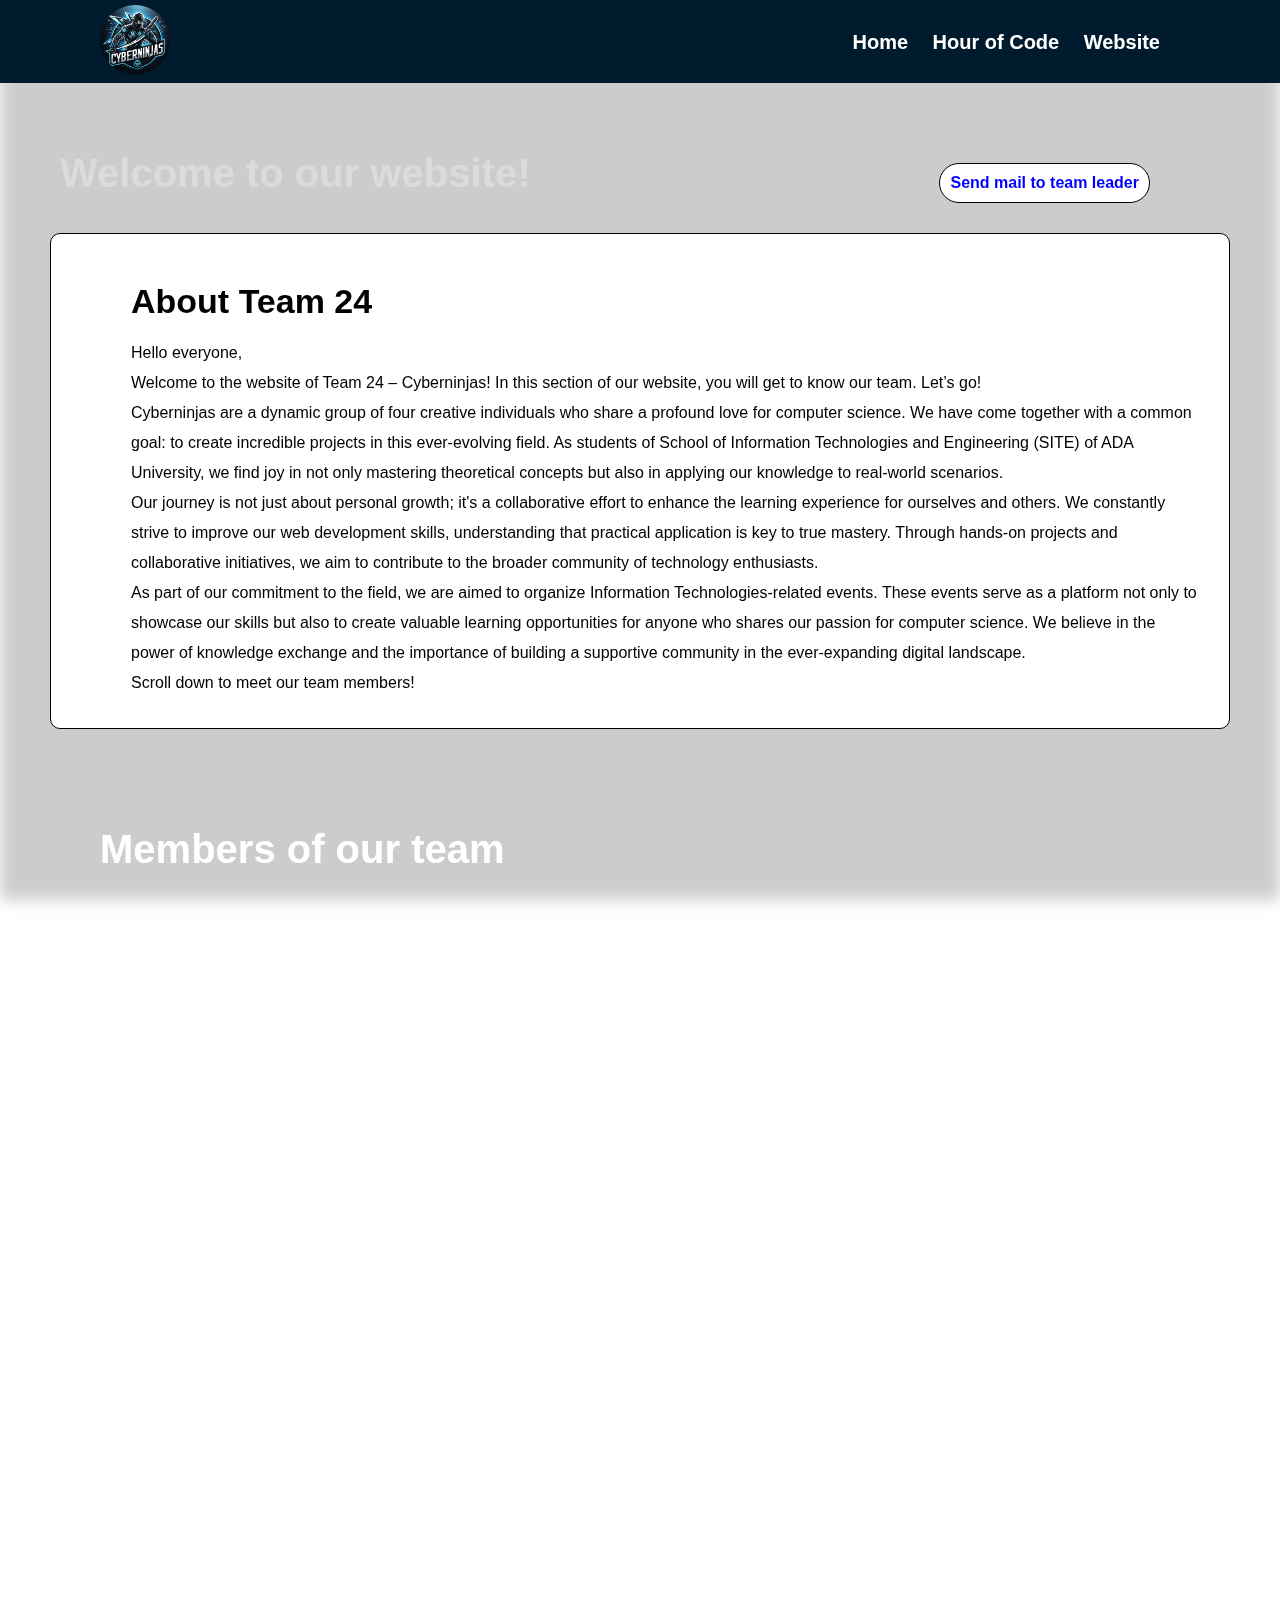
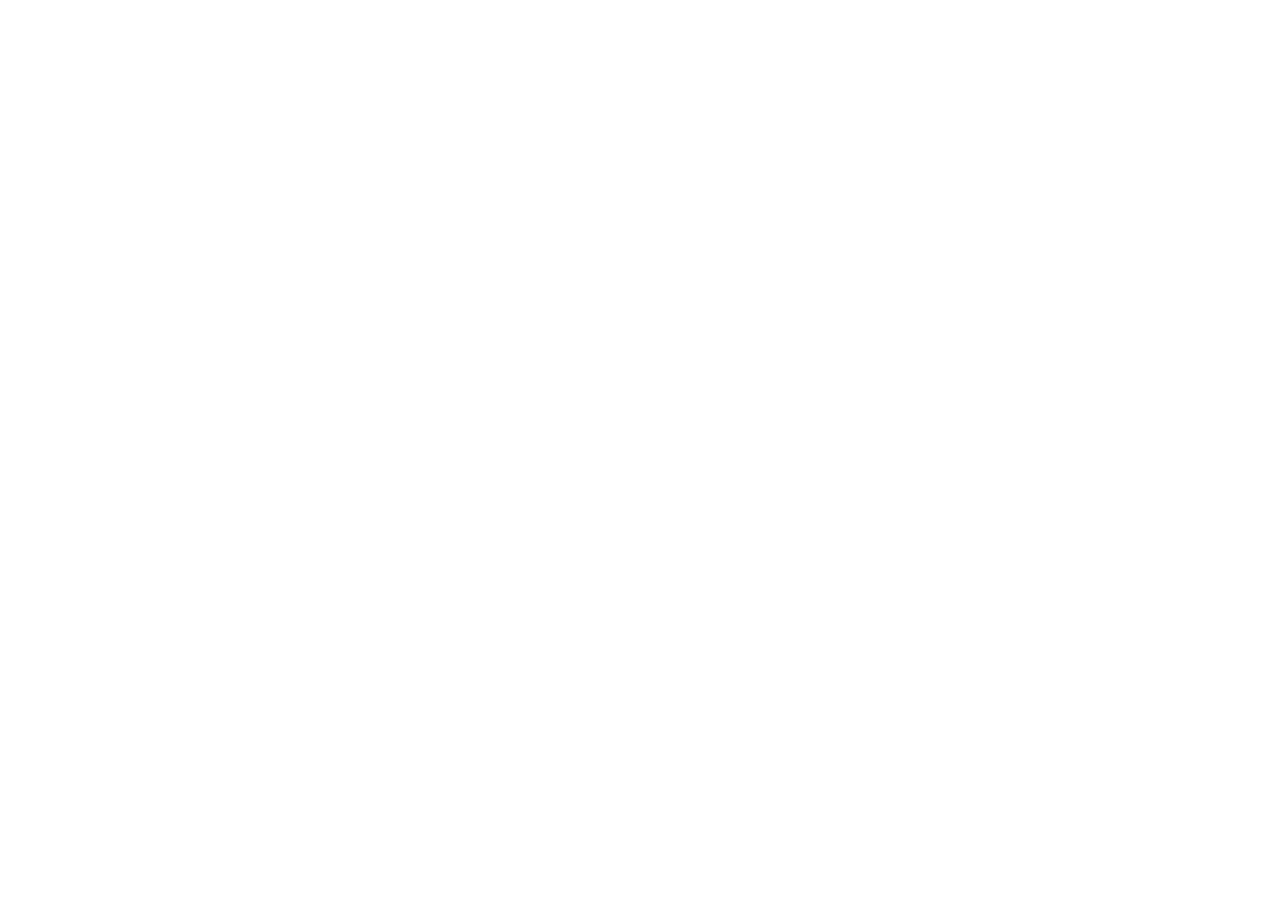
<file: index.html>
<!DOCTYPE html>

<html>

<head>
    <title>Our team</title>
    <link rel="stylesheet" href="./assets/index.css">
    <meta charset="UTF-8">
    <meta name="viewport" content="width=device-width, initial-scale=1.0">
    <link rel="shortcut icon"
        href="./images/DALL·E 2023-11-15 19.18.55 - A logo for a team called 'CyberNinjas'. The logo features a sleek, modern design, incorporating elements of both cyber and ninja themes. The foregroun.png"
        type="image/x-icon">
    <link rel="stylesheet" href="https://cdnjs.cloudflare.com/ajax/libs/font-awesome/6.4.2/css/all.min.css">
<script src="./assets/app.js" defer></script>
</head>



<div class="bg-image"></div>

    <header>
        <nav>
            <div class="logo-div">
                <img src="./images/DALL·E 2023-11-15 19.18.55 - A logo for a team called 'CyberNinjas'. The logo features a sleek, modern design, incorporating elements of both cyber and ninja themes. The foregroun.png"
                    alt="">
            </div>

            <div class="nav-texts">
                
                <a href="./index.html" class="what-we-do">Home</a>
                <a href="./hourofcode.html" class="hourofcode">Hour of Code</a>
                <a href="./Website.html" class="web">Website</a>
            </div>
        </nav>
    </header>

    <main>

        <div class="welcome">
            
                <p id="animatedText" style="opacity: 0; transition: opacity 2s;">Welcome to our website!</p>
                <div class="mail">
                    <button id="sendmail">Send mail to team leader</button>
                </div>
            
        </div>
        
        <div class="HOC">
           
            <div class="hoc-text">
                <p id="hoc-header">About Team 24</p>
                <p id="hoc-des">Hello everyone, 
                    

<br>Welcome to the website of Team 24 – Cyberninjas! In this section of our website, you will get to know our team. Let’s go!
                    

<br>Cyberninjas are a dynamic group of four creative individuals who share a profound love for computer science. We have come together with a common goal: to create incredible projects in this ever-evolving field. As students of School of Information Technologies and Engineering (SITE) of ADA University, we find joy in not only mastering theoretical concepts but also in applying our knowledge to real-world scenarios.
                    


<br>Our journey is not just about personal growth; it's a collaborative effort to enhance the learning experience for ourselves and others. We constantly strive to improve our web development skills, understanding that practical application is key to true mastery. Through hands-on projects and collaborative initiatives, we aim to contribute to the broader community of technology enthusiasts.


<br>As part of our commitment to the field, we are aimed to organize Information Technologies-related events. These events serve as a platform not only to showcase our skills but also to create valuable learning opportunities for anyone who shares our passion for computer science. We believe in the power of knowledge exchange and the importance of building a supportive community in the ever-expanding digital landscape.

<br>Scroll down to meet our team members!</p>
            </div>
        </div>
        <h1 style="margin-top: 100px;">Members of our team</h1>
        <div class="person-cards">
            <div class="card">
                <div class="card-img">
                    <img src="./images/7516EC3F-1AA2-46B8-A31F-25A8313A849C.JPG" alt="">
                </div>
                <div class="card-info">
                    <p class="name">Latif Asgarov</p>
                    <p class="position">Team leader</p>
                    <p class="des">Latif is senior Information Technologies student. He has great passion in web developing and programming. He develops the web using his incredible knowledge of markup and programming languages. Moreover, as a last year student, he shares his university experience with other members of group and guides them in a perfect way.</p>
                    <button><a href="https://github.com/LatifAsgarov" target="_blank" rel="noopener noreferrer">GitHub Account</a> <i class="fa-solid fa-circle-right"></i></button>
                </div>
                <div class="card-icons">

                </div>
            </div>

            <div class="card">
                <div class="card-img">
                    <img src="./media/WhatsApp Image 2023-11-23 at 19.05.18.jpeg" alt="">
                </div>
                <div class="card-info">
                    <p class="name">Latafat Guliyeva</p>
                    <p class="position">Text editor</p>
                    <p class="des">Latafat is first year Computer Science student. She is in love with learning the working mechanism of devices and writing by expressing her thoughts in the most creative way.  As a person that has good writing skills, she is responsible for writing text and editing it in website. </p>
                    <button><a href="https://github.com/latafatguliyeva" target="_blank" rel="noopener noreferrer">GitHub Account</a> <i class="fa-solid fa-circle-right"></i></button>
                </div>
                <div class="card-icons">

                </div>
            </div>
            <div class="card">
                <div class="card-img">
                    <img src="./media/WhatsApp Image 2023-11-23 at 19.20.43.jpeg" alt="">
                </div>
                <div class="card-info">
                    <p class="name">Elvin Zeynalli</p>
                    <p class="position">Web designer</p>
                    <p class="des">Elvin is first year Computer Engineering student. He enjoys solving hard mathematical and psychics related problems and dealing with numbers in terms of engineering and design. He helps the group leader in developing the page by designing it.
</p>
                    <button><a href="https://github.com/zeynalli-elvin" target="_blank" rel="noopener noreferrer">GitHub Account</a> <i class="fa-solid fa-circle-right"></i></button>
                </div>
                <div class="card-icons">

                </div>
            </div>
            <div class="card">
                <div class="card-img">
                    <img src="./media/WhatsApp Image 2023-11-23 at 19.56.05.jpeg" alt="">
                </div>
                <div class="card-info">
                    <p class="name">Mirahad Ibrahimli</p>
                    <p class="position">Web developer, social media manager</p>
                    <p class="des">Mirahad is first year Information Technologies student. He is a social person and likes interacting with people and media by sharing his experiences in various field in social media. Alongside with developing the website using JavaScript, his mission is to introduce our website to other people by publicly posting on social media platforms.
</p>
                    <button><a href="https://github.com/Mirahad" target="_blank" rel="noopener noreferrer">GitHub Account</a> 
                        <i class="fa-solid fa-circle-right"></i></button>
                </div>
                <div class="card-icons">

                </div>
            </div>


            
        </div>

        

        
    </main>

</body>

</html>
</file>
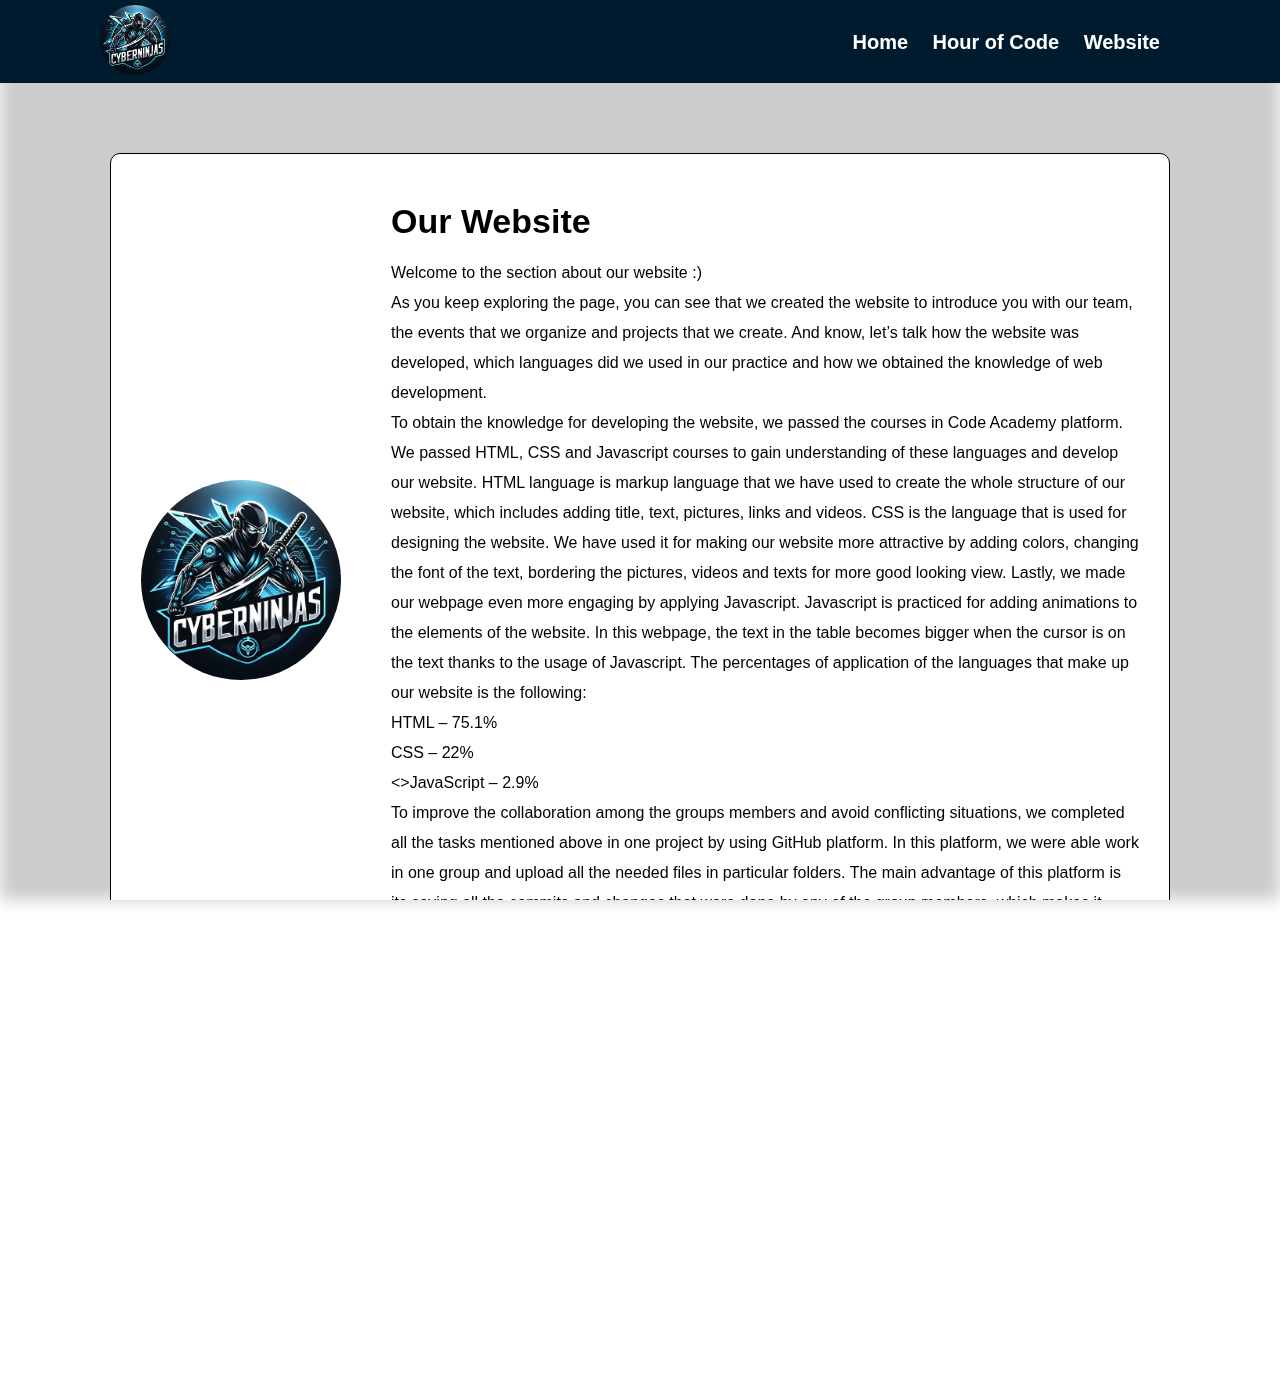
<file: Website.html>
<!DOCTYPE html>

<head>
    <title>Website</title>
    <link rel="stylesheet" href="./assets/index.css">
    <link rel="shortcut icon" href="./images/DALL·E 2023-11-15 19.18.55 - A logo for a team called 'CyberNinjas'. The logo features a sleek, modern design, incorporating elements of both cyber and ninja themes. The foregroun.png">
    <link rel="stylesheet" href="./assets/website.css">
</head>
<body>
    <header>
        <nav>
            <div class="logo-div">
                <img src="./images/DALL·E 2023-11-15 19.18.55 - A logo for a team called 'CyberNinjas'. The logo features a sleek, modern design, incorporating elements of both cyber and ninja themes. The foregroun.png"
                    alt="">
            </div>

            <div class="nav-texts">
                
                <a href="./index.html" class="what-we-do">Home</a>
                <a href="./hourofcode.html" class="hourofcode">Hour of Code</a>
                <a href="./Website.html" class="web">Website</a>
            </div>
        </nav>
    </header>
<main>
    <div class="HOC">
            <div class="hoc-logo">
                <img src="./images/DALL·E 2023-11-15 19.18.55 - A logo for a team called 'CyberNinjas'. The logo features a sleek, modern design, incorporating elements of both cyber and ninja themes. The foregroun.png"
                    alt="">
            </div>
            <div class="hoc-text">
                <p id="hoc-header">Our Website</p>
                <p id="hoc-des">Welcome to the section about our website :)  <br>As you keep exploring the page, you can see that we created the website to introduce you with our team, the events that we organize and projects that we create. And know, let’s talk how the website was developed, which languages did we used in our practice and how we obtained the knowledge of web development.

<br>To obtain the knowledge for developing the website, we passed the courses in Code Academy platform. We passed HTML, CSS and Javascript courses to gain understanding of these languages and develop our website. HTML language is markup language that we have used to create the whole structure of our website, which includes adding title, text, pictures, links and videos. CSS is the language that is used for designing the website. We have used it for making our website more attractive by adding colors, changing the font of the text, bordering the pictures, videos and texts for more good looking view. Lastly, we made our webpage even more engaging by applying Javascript. Javascript is practiced for adding animations to the elements of the website. In this webpage, the text in the table becomes bigger when the cursor is on the text thanks to the usage of Javascript. The percentages of application of the languages that make up our website is the following:  <br><bold>HTML</bold> – 75.1%
<br><b>CSS</b> – 22% <br><>JavaScript</> – 2.9% 

<br>To improve the collaboration among the groups members and avoid conflicting situations, we completed all the tasks mentioned above in one project by using GitHub platform. In this platform, we were able work in one group and upload all the needed files in particular folders. The main advantage of this platform is its saving all the commits and changes that were done by any of the group members, which makes it convenient for usage.
<br>See our individual progress in Code Academy courses below!                    

</p>
            </div>
        </div>

        <table style="width:100%">
            <tr>
                <th style="background-color:white;">Name</th>
                <th>CodeAcademy links</th>
             
            </tr>
            <tr>
              <th style="background-color:rgb(199, 199, 199);font-weight:100 ;">Latif Asgarov </th>
              <th><button ><a href="https://www.codecademy.com/profiles/Asgarov" target="_blank">Go CodeAcademy</a></button></th>
              
            </tr>
            <tr>
              <th style="background-color:rgb(199, 199, 199); font-weight:100 ;">Elvin Zeynalli </th>
              <th><button ><a href="https://www.codecademy.com/profiles/ZeynallElvin" target="_blank">Go CodeAcademy</a></button></th>
            </tr>
            <tr>
                <th style="background-color:rgb(199, 199, 199); font-weight:100 ;">Latafat Guliyeva </th>
                <th><button ><a href="https://www.codecademy.com/profiles/latafatguliyeva" target="_blank">Go CodeAcademy</a></button></th>
              </tr>
              <tr>
                <th style="background-color:rgb(199, 199, 199); font-weight:100 ;">Mirahad Ibrahimli </th>
                <th><button ><a href="https://www.codecademy.com/profiles/Mirahad10" target="_blank">Go CodeAcademy</a></button></th>
              </tr>
          </table>



        </main>
</body>
</file>
<file: assets/website.css>
table, th, td {
    border: 1px solid rgb(255, 255, 255);
    border-collapse: collapse;
    color: rgb(0, 0, 0);
    padding: 10px;
    background-color: rgb(196, 197, 242);
    margin-top: 60px;
    
  }
  th {
    text-align: center;
    font-weight: 800;
    font-size: 24px;

  }

  main{
    padding: 20px 60px;
  }

  table td a{
    color: rgb(23, 0, 77);
    font-style: italic;
    font-weight: 400;
    font-size: 15px;
  }
</file>
<file: assets/index.css>
/* http://meyerweb.com/eric/tools/css/reset/ 
   v2.0 | 20110126
   License: none (public domain)
*/

html, body, div, span, applet, object, iframe,
h1, h2, h3, h4, h5, h6, p, blockquote, pre,
a, abbr, acronym, address, big, cite, code,
del, dfn, em, img, ins, kbd, q, s, samp,
small, strike, strong, sub, sup, tt, var,
b, u, i, center,
dl, dt, dd, ol, ul, li,
fieldset, form, label, legend,
table, caption, tbody, tfoot, thead, tr, th, td,
article, aside, canvas, details, embed, 
figure, figcaption, footer, header, hgroup, 
menu, nav, output, ruby, section, summary,
time, mark, audio, video {
	margin: 0;
	padding: 0;
	border: 0;
	font-size: 100%;
	font: inherit;
	vertical-align: baseline;
}
/* HTML5 display-role reset for older browsers */

body {
	line-height: 1;
    
}
ol, ul {
	list-style: none;
}
blockquote, q {
	quotes: none;
}
blockquote:before, blockquote:after,
q:before, q:after {
	content: '';
	content: none;
}
table {
	border-collapse: collapse;
	border-spacing: 0;
}

/*******************************/





body{
    width: 100%;
    height: 120vh;
    font-family: Arial, Helvetica, sans-serif;
    
}
 
body::before {
    content: '';
    position: fixed; 
    top: 0;
    left: 0;
    width: 100%;
    height: 100%;
    z-index: -1; 

    
    background-color: navy blue;
    background-size: cover;
    background-position: center;
    filter: blur(8px); 
    -webkit-filter: blur(8px);

    
    background-color: rgba(0,0,0,0.2);
    background-blend-mode: overlay;
}
.welcome{
  display: flex;
  justify-content: space-between;
}
#animatedText{
  margin:  20px 60px;
  color: white;
  font-size: 40px;
  font-weight: 600;
 
}


.mail{
  margin-right: 100px;
}
body, html {
    width: 100%;
    height: 100%;
    margin: 0;
    padding: 0;
    overflow-x: hidden;
    
}


.welcome button{
  margin: 30px;
  background-color: white;
  color: blue;
  padding: 10px;
}
nav{
    display: flex;
    justify-content: space-between;
    padding: 5px 100px;
    align-items: center;
    background-color: rgb(0, 27, 46);
    z-index: 1;
    margin-bottom: 50px;
    color: white;
    
}

.logo-div img{
    width: 70px;
    height: 70px;
    border-radius: 50%;
}


.nav-texts a{
    margin-right: 20px;
}

a {
    text-decoration: none;
    color: rgb(255, 255, 255);
    font-size: 20px; 
    transition: font-size 1s, box-shadow 1s;
    font-weight: 800;
    
  }

 
  a:hover {
    transform: scale(1.1);
    font-size: 22px; 
    font-weight: 900;
    border-bottom: 1px solid black; 
    box-shadow: 0px 3px 3px -2px rgba(0,0,0,0.5); 
    box-sizing: border-box;
  }
h1{
    margin-left: 100px;
    font-size: 40px;
    color: rgb(255, 255, 255);
    font-weight: 700;
}
  .person-cards{
    display: grid;
    grid-template-columns: auto auto ;
   
  }
.card{
   
    text-align: center;
    margin: 100px auto;
    border: 1px solid black;
    padding: 31px;
    background-color: rgb(255, 251, 245);
    border-radius: 10px;
    width: 500px;
    box-shadow: rgba(255, 255, 255, 0.25) 0px 54px 55px, rgba(255, 255, 255, 0.12) 0px -12px 30px, rgba(255, 255, 255, 0.12) 0px 4px 6px, rgba(255, 255, 255, 0.17) 0px 12px 13px, rgba(255, 255, 255, 0.09) 0px -3px 5px;
}
  .card-img img{
    width: 300px;
    height: 300px;
    border-radius: 50%;
  }

  .card-img{
    margin-bottom: 10px;
    margin: 10px 0;
  }

  .name{
    font-size: 30px;
    font-weight: 700;
    margin: 20px;
  }

  .position{
    font-size: 20px;
    margin-bottom: 20px;
  }

  .des{
    font-weight: 400;
    font-size: 14px;
    margin-bottom: 20px;
  }

  button{
    font-size: 16px;
    font-weight: 700;
    border: 1px solid black;
    border-radius: 20px;
    background-color: rgb(33, 41, 57);
    padding: 10px;
    color: white;
  }

  .HOC{
    border: 1px solid black;
    background-color: white;
    padding: 30px;
    display: flex;
    border-radius: 10px;
    margin: 0 50px;
    align-items: center;
    margin-bottom: 20px;
  }

  .hoc-text{
   background-color: rgb(255, 255, 255);
   margin-left: 50px;
  }

  .hoc-logo img{
    width: 200px;
    height: 200px;
    border-radius: 50%;
  }

  #hoc-header{
    margin: 20px 0;
    font-size: 34px;
    font-weight: 800;
  }

  #hoc-des{
    font-size: 16px;
    font-weight: 100;
    line-height: 30px;
  }
</file>
